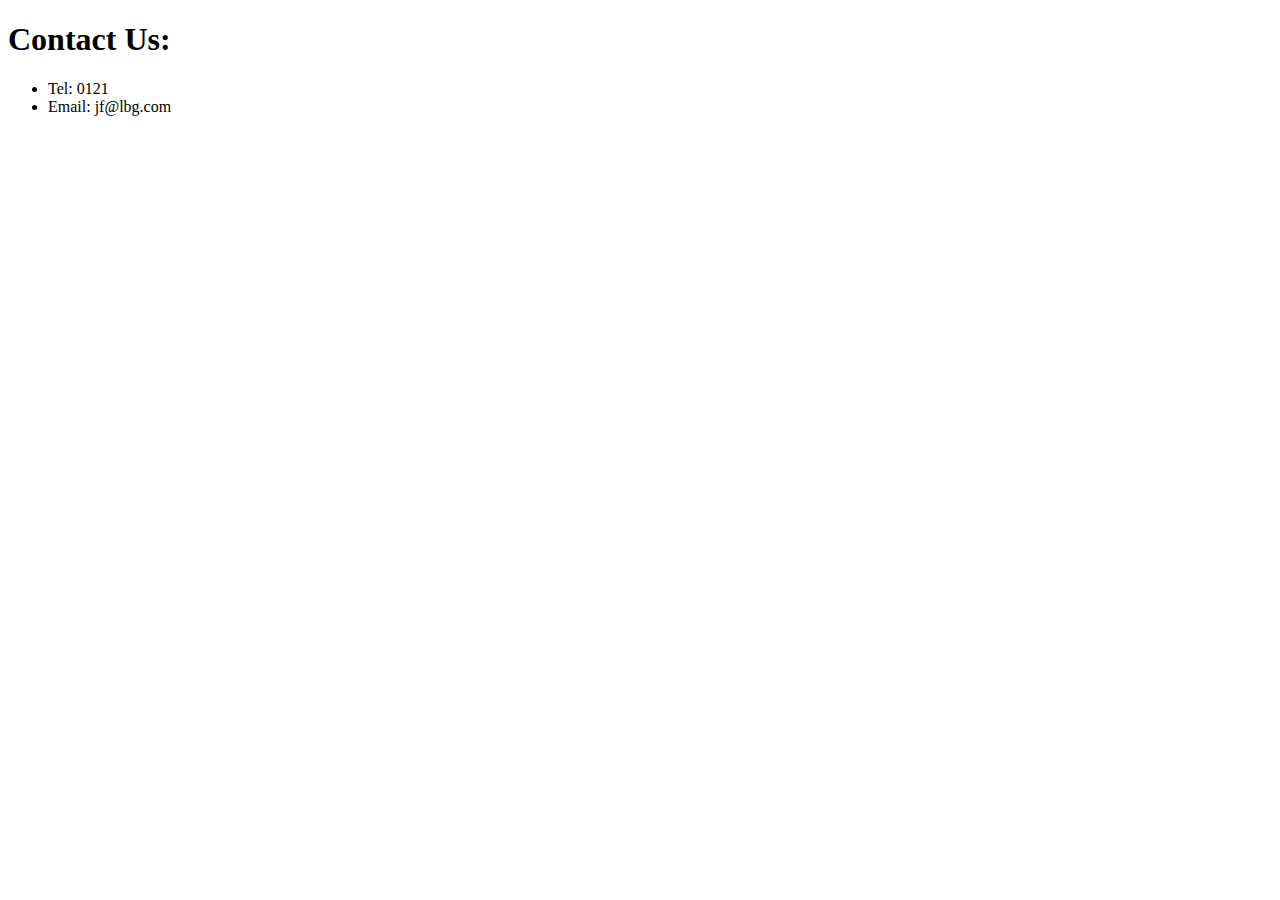
<file: contact.html>
<!DOCTYPE html>
<html lang="en">
<head>
    <meta charset="UTF-8">
    <meta http-equiv="X-UA-Compatible" content="IE=edge">
    <meta name="viewport" content="width=device-width, initial-scale=1.0">
    <title>Contact Details</title>
</head>
<body>
    <h1>Contact Us:</h1>
    <ul>
<li>Tel: 0121</li>
<li>Email: jf@lbg.com</li>
    </ul>
</body>
</html>
</file>
